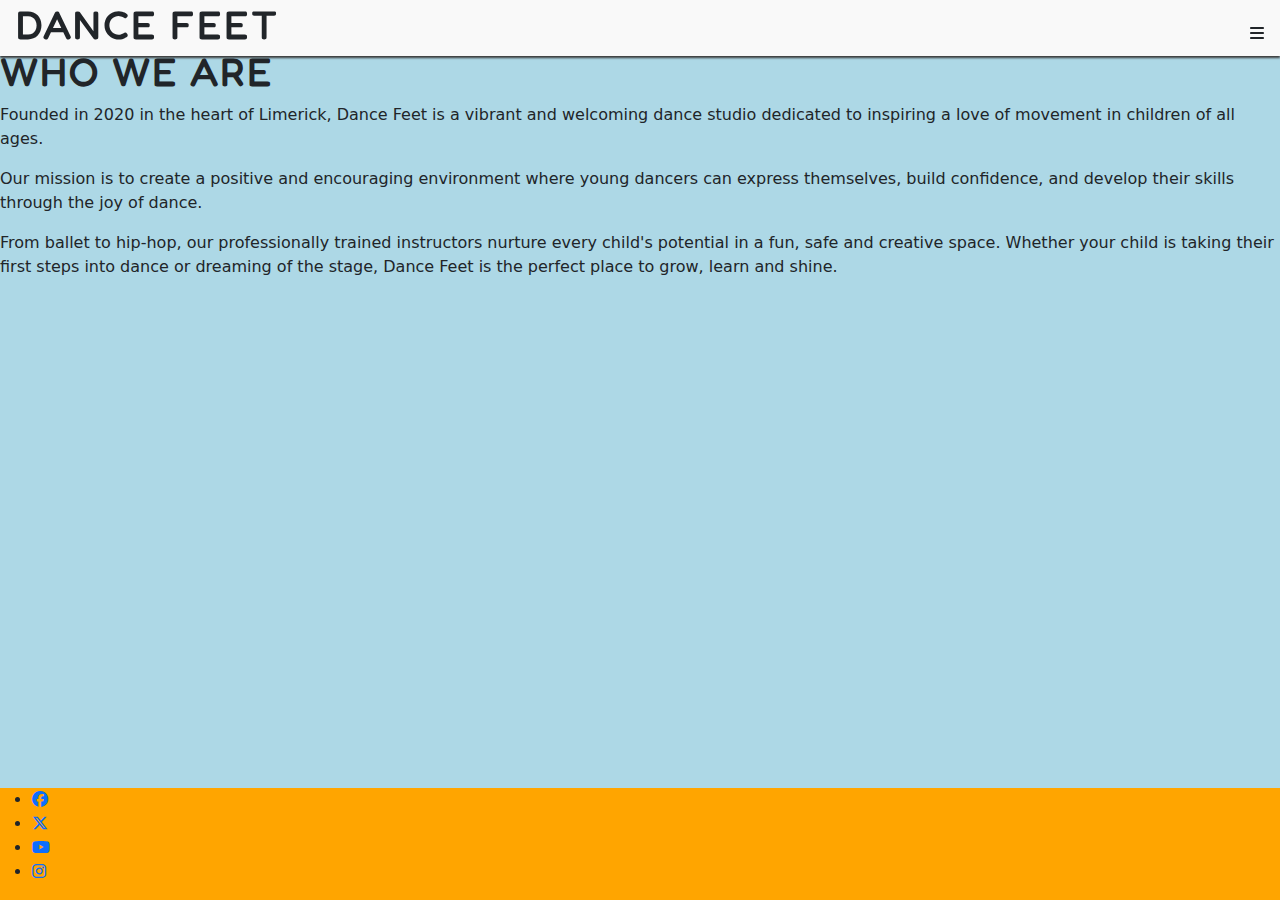
<file: about.html>
<!DOCTYPE html>
<html lang="en">
<head>
  <meta charset="UTF-8">
  <meta name="viewport" content="width=device-width, initial-scale=1.0">
  <!--Meta tags for search engines-->
  <meta name="description" content="Love Dancing, Club for kids in Limerick, Ireland. young dancers.">
  <meta name="keywords" content="love dancing, dance, kids, Limerick, Ireland, hobby, exercise">
  <!--Title-->
  <title>Dance Feet</title>
   <!--Favicon-->
<link rel="apple-touch-icon" sizes="180x180" href="assets/favicon/apple-touch-icon.png">
<link rel="icon" type="image/png" sizes="32x32" href="assets/favicon/favicon-32x32.png">
<link rel="icon" type="image/png" sizes="16x16" href="assets/favicon/favicon-16x16.png">
<link rel="manifest" href="assets/favicon/site.webmanifest">
 <!--Stylesheet-->
 <link rel="stylesheet" href="assets/css/style.css">

  <link href="https://cdn.jsdelivr.net/npm/bootstrap@5.3.0/dist/css/bootstrap.min.css" rel="stylesheet">
  <link href="https://fonts.googleapis.com/css2?family=Fredoka&family=Open+Sans&display=swap" rel="stylesheet">
   <!--Link hamburger icon-->
    <link rel="stylesheet" href="https://cdnjs.cloudflare.com/ajax/libs/font-awesome/6.5.0/css/all.min.css">
</head>
<body>
  <!--Header-->
  <header>
<a href="index.html">
  <h1 id="logo">Dance Feet</h1>
</a>

<input type="checkbox" id="nav-toggle" name="nav-toggle">
<!--Hamburger icon-->
<label for="nav-toggle" class="nav-toggle-label"><i class="fas fa-bars" id="menu-icon"></i></label>

 <nav>
    <ul id="menu">
      <li><a href="index.html" class="activity">Home</a></li>
      <li><a href="classes.html">Classes</a></li>
      <li><a href="requestatrial.html">Request a trial</a></li>
      <li><a href="about.html">About</a></li>
      <li><a href="gallery.html">Gallery</a></li>
      <li><a href="contactus.html">Contact Us</a></li>
    </ul>
  </nav>

  </header>
  <!--Main Content-->
  <main>

  <div class="about-page">
  <section class="about-section">
  <h1>Who We Are</h1>
  <p>Founded in 2020 in the heart of Limerick, Dance Feet is a vibrant and welcoming dance studio dedicated to inspiring a love of movement in children of all ages.</p>
  <p>Our mission is to create a positive and encouraging environment where young dancers can express themselves, build confidence, and develop their skills through the joy of dance.</p>
  <p>From ballet to hip-hop, our professionally trained instructors nurture every child's potential in a fun, safe and creative space. Whether your child is taking their first steps into dance or dreaming of the stage, Dance Feet is the perfect place to grow, learn and shine.</p>
</section>
</div>
  </main>
  <!--Footer-->
<footer>
<ul id="social-networks">
  <li>
    <a href="https://www.facebook.com/" target="_blank" rel="noopener" aria-label="Visit our Facebook page (opens in a new tab)"><i class="fab fa-facebook"></i></a>
  </li>

 <li>
  <a href="https://www.x.com/" target="_blank" rel="noopener" aria-label="Visit our X page (opens in a new tab)"><i class="fab fa-x-twitter"></i></a>
</li>

 <li>
  <a href="https://www.youtube.com/" target="_blank" rel="noopener" aria-label="Visit our YouTube page (opens in a new tab)"><i class="fab fa-youtube"></i></a>
</li>

 <li>
  <a href="https://www.instagram.com/" target="_blank" rel="noopener" aria-label="Visit our instagram page (opens in a new tab)"><i class="fab fa-instagram"></i></a>
</li>




</ul>

</footer>


</body>
</html>
</file>
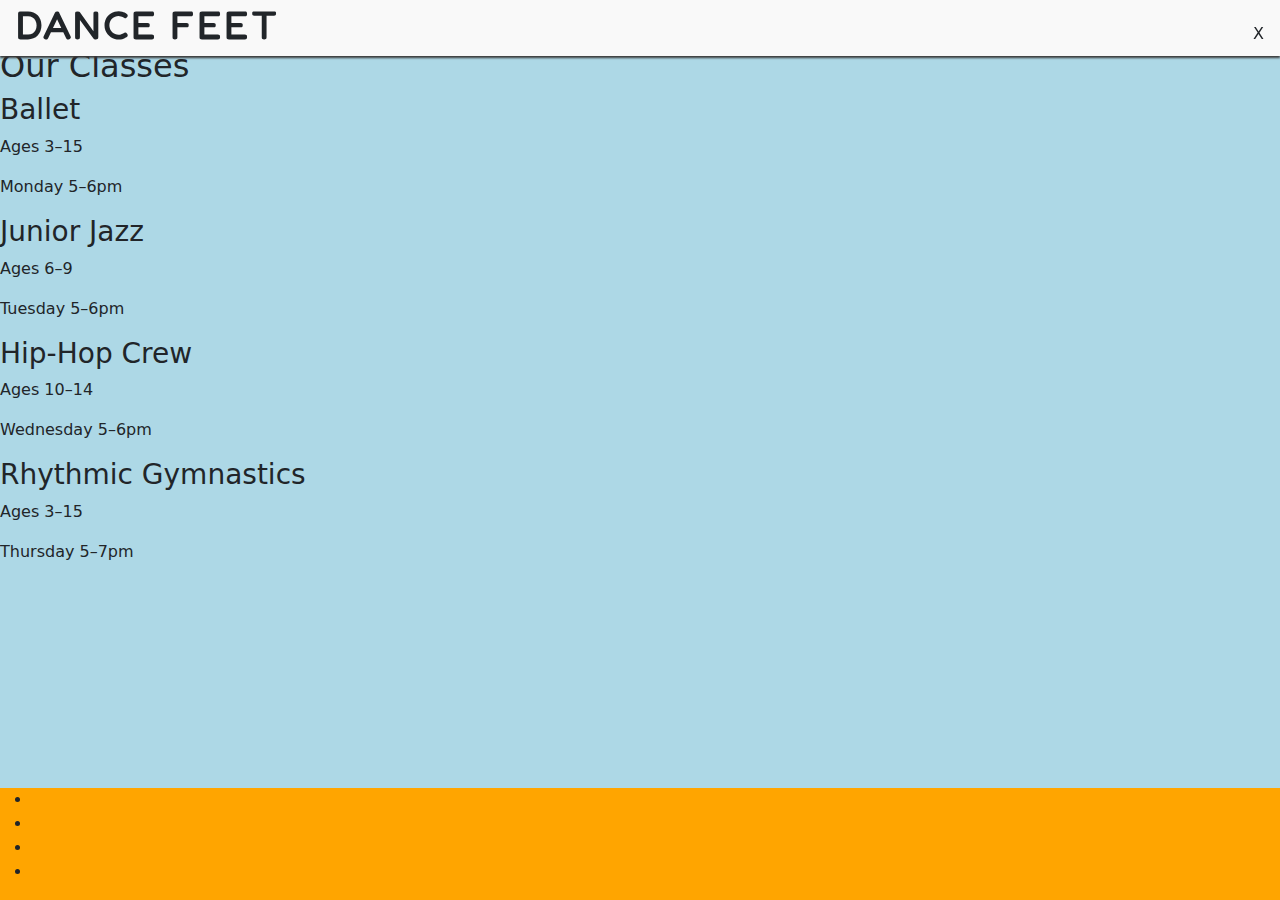
<file: classes.html>
<!DOCTYPE html>
<html lang="en">
<head>
  <meta charset="UTF-8">
  <meta name="viewport" content="width=device-width, initial-scale=1.0">
  <!--Meta tags for search engines-->
  <meta name="description" content="Love Dancing, Club for kids in Limerick, Ireland. young dancers.">
  <meta name="keywords" content="love dancing, dance, kids, Limerick, Ireland, hobby, exercise">
  <!--Title-->
  <title>Dance Feet</title>
   <!--Favicon-->
<link rel="apple-touch-icon" sizes="180x180" href="assets/favicon/apple-touch-icon.png">
<link rel="icon" type="image/png" sizes="32x32" href="assets/favicon/favicon-32x32.png">
<link rel="icon" type="image/png" sizes="16x16" href="assets/favicon/favicon-16x16.png">
<link rel="manifest" href="assets/favicon/site.webmanifest">
 <!--Stylesheet-->
 <link rel="stylesheet" href="assets/css/style.css">

  <link href="https://cdn.jsdelivr.net/npm/bootstrap@5.3.0/dist/css/bootstrap.min.css" rel="stylesheet">
  <link href="https://fonts.googleapis.com/css2?family=Fredoka&family=Open+Sans&display=swap" rel="stylesheet">
</head>
<body>
  <!--Header-->
  <header>
<a href="index.html">
  <h1 id="logo">Dance Feet</h1>
</a>

<input type="checkbox" id="nav-toggle" name="nav-toggle">
<label for="nav-toggle" class="nav-toggle-label">X</label>

<nav>
    <ul id="menu">
      <li><a href="index.html" class="activity">Home</a></li>
      <li><a href="classes.html">Classes</a></li>
      <li><a href="requestatrial.html">Request a trial</a></li>
      <li><a href="about.html">About</a></li>
      <li><a href="gallery.html">Gallery</a></li>
      <li><a href="contactus.html">Contact Us</a></li>
    </ul>
  </nav>

  </header>
  <!--Classes-->
  <main>
 <body>
  <div class="classes-page">
    <section class="classes-section">
      <h2 class="section-title">Our Classes</h2>
      <div class="class-boxes">
        <div class="class-box">
          <h3>Ballet</h3>
          <p>Ages 3–15</p>
          <p>Monday 5–6pm</p>
        </div>
        <div class="class-box">
          <h3>Junior Jazz</h3>
          <p>Ages 6–9</p>
          <p>Tuesday 5–6pm</p>
        </div>
        <div class="class-box">
          <h3>Hip-Hop Crew</h3>
          <p>Ages 10–14</p>
          <p>Wednesday 5–6pm</p>
        </div>
        <div class="class-box">
          <h3>Rhythmic Gymnastics</h3>
          <p>Ages 3–15</p>
          <p>Thursday 5–7pm</p>
        </div>
      </div>
    </section>
  </div>
</body>





  </main>
  <!--Footer-->
<footer>
<ul id="social-networks">
  <li>
    <a href="https://www.facebook.com/" target="_blank" rel="noopener" aria-label="Visit our Facebook page (opens in a new tab)"><i class="fab fa-facebook"></i></a>
  </li>

 <li>
  <a href="https://www.x.com/" target="_blank" rel="noopener" aria-label="Visit our X page (opens in a new tab)"><i class="fab fa-x-twitter"></i></a>
</li>

 <li>
  <a href="https://www.youtube.com/" target="_blank" rel="noopener" aria-label="Visit our YouTube page (opens in a new tab)"><i class="fab fa-youtube"></i></a>
</li>

 <li>
  <a href="https://www.instagram.com/" target="_blank" rel="noopener" aria-label="Visit our instagram page (opens in a new tab)"><i class="fab fa-instagram"></i></a>
</li>




</ul>
</footer>

</body>
</html>
</file>
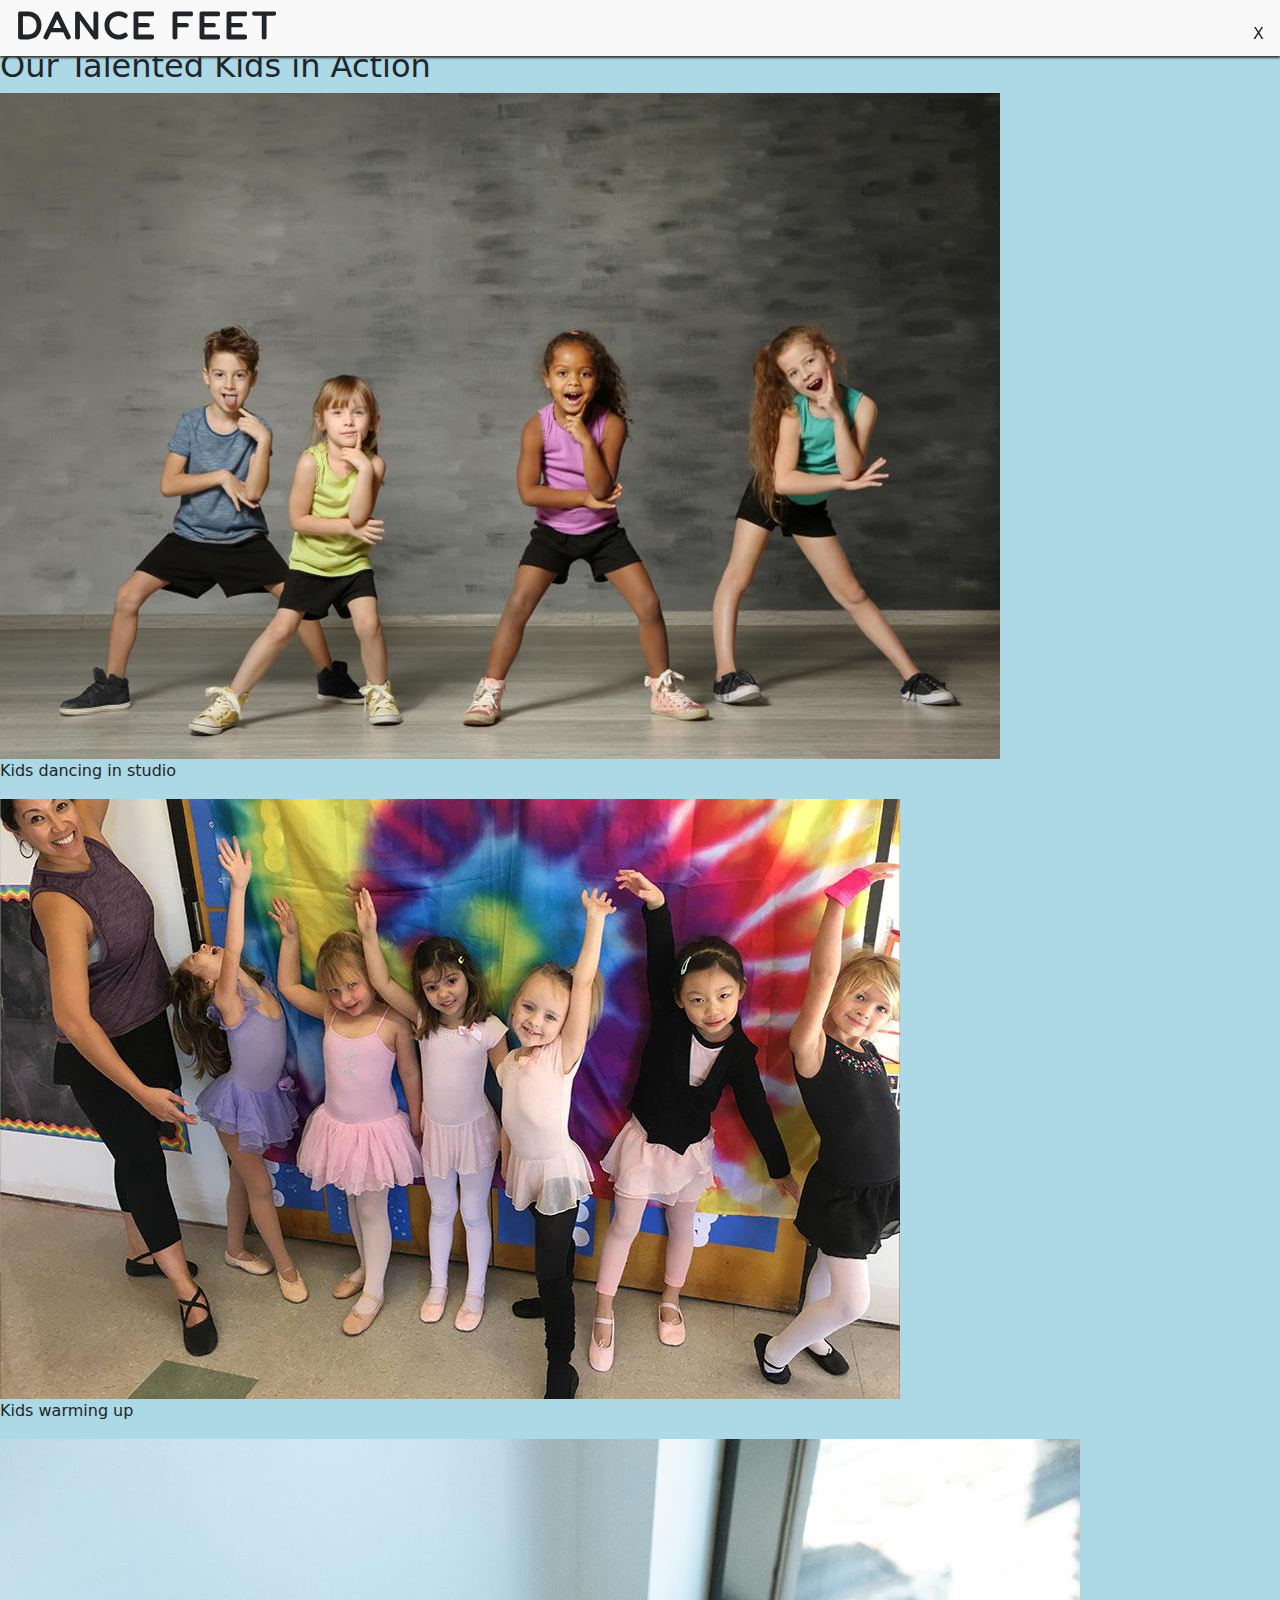
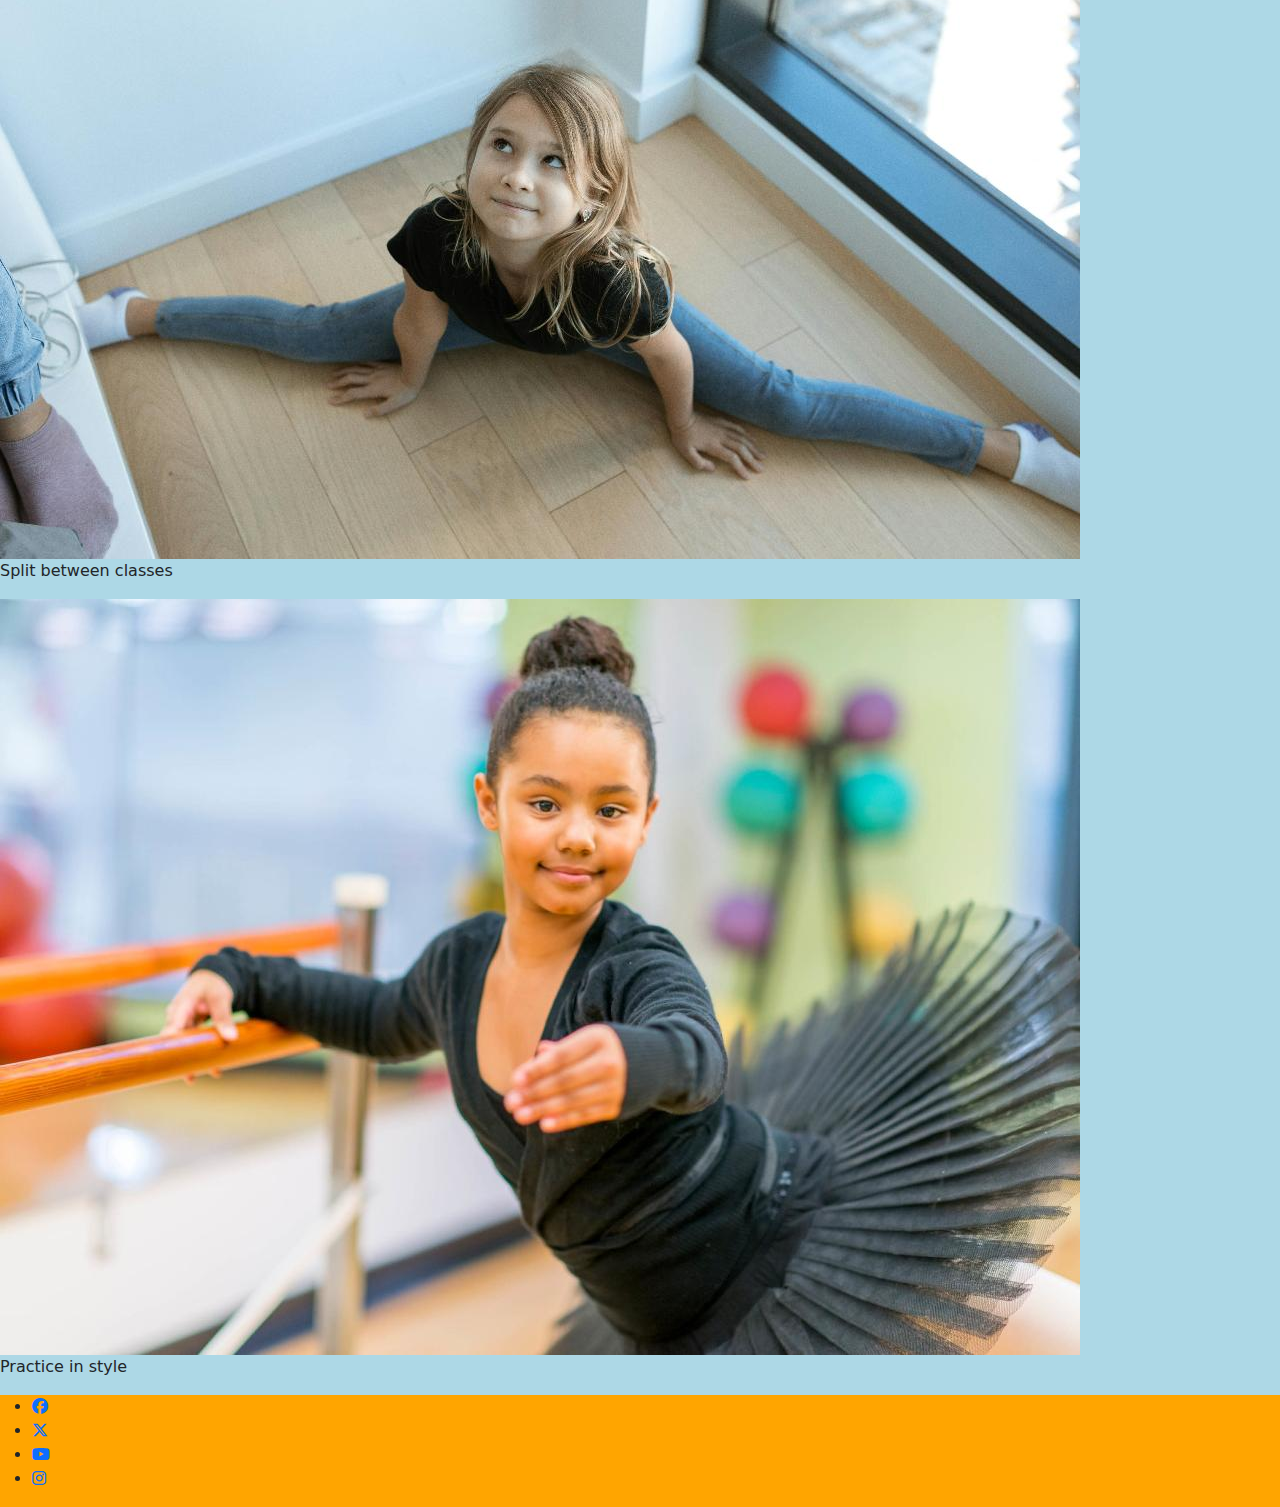
<file: gallery.html>
<!DOCTYPE html>
<html lang="en">
<head>
  <meta charset="UTF-8">
  <meta name="viewport" content="width=device-width, initial-scale=1.0">
  <!--Meta tags for search engines-->
  <meta name="description" content="Love Dancing, Club for kids in Limerick, Ireland. young dancers.">
  <meta name="keywords" content="love dancing, dance, kids, Limerick, Ireland, hobby, exercise">
  <!--Title-->
  <title>Dance Feet</title>
   <!--Favicon-->
<link rel="apple-touch-icon" sizes="180x180" href="assets/favicon/apple-touch-icon.png">
<link rel="icon" type="image/png" sizes="32x32" href="assets/favicon/favicon-32x32.png">
<link rel="icon" type="image/png" sizes="16x16" href="assets/favicon/favicon-16x16.png">
<link rel="manifest" href="assets/favicon/site.webmanifest">
 <!--Stylesheet-->
 <link rel="stylesheet" href="assets/css/style.css">

  <link href="https://cdn.jsdelivr.net/npm/bootstrap@5.3.0/dist/css/bootstrap.min.css" rel="stylesheet">
  <link href="https://fonts.googleapis.com/css2?family=Fredoka&family=Open+Sans&display=swap" rel="stylesheet">

  <!--Adding missing social media link-->
  <link rel="stylesheet" href="https://cdnjs.cloudflare.com/ajax/libs/font-awesome/6.5.0/css/all.min.css">
</head>
<body>
  <!--Header-->
  <header>
<a href="index.html">
  <h1 id="logo">Dance Feet</h1>
</a>

<input type="checkbox" id="nav-toggle" name="nav-toggle">
<label for="nav-toggle" class="nav-toggle-label">X</label>

<nav>
    <ul id="menu">
      <li><a href="index.html" class="activity">Home</a></li>
      <li><a href="classes.html">Classes</a></li>
      <li><a href="requestatrial.html">Request a trial</a></li>
      <li><a href="about.html">About</a></li>
      <li><a href="gallery.html">Gallery</a></li>
      <li><a href="contactus.html">Contact Us</a></li>
    </ul>
  </nav>

  </header>
  <!--Gallery-->
  <main>

    <section class="gallery-item">
      <h2>Our Talented Kids in Action</h2>
    <div class="gallery">
 <img src="assets/images/thumbnail(1).jpg" alt="Kids dancing in studio">
  <p class="caption">Kids dancing in studio</p>
</div>

    <div class="gallery">
<img src="assets/images/thumbnail(2).jpg" alt="Kids warming up">
  <p class="caption">Kids warming up</p>
</div>

    <div class="gallery">
<img src="assets/images/thumbnail(3).jpg" alt="Split between classes">
 <p class="caption">Split between classes</p> 
</div>

  <div class="gallery">
<img src="assets/images/thumbnail.jpg" alt="Practice in style">
  <p class="caption">Practice in style</p>
</div>


  </section>




  </main>
  <!--Footer-->
<footer>
<ul id="social-networks">
  <li>
    <a href="https://www.facebook.com/" target="_blank" rel="noopener" aria-label="Visit our Facebook page (opens in a new tab)"><i class="fab fa-facebook"></i></a>
  </li>

 <li>
  <a href="https://www.x.com/" target="_blank" rel="noopener" aria-label="Visit our X page (opens in a new tab)"><i class="fab fa-x-twitter"></i></a>
</li>

 <li>
  <a href="https://www.youtube.com/" target="_blank" rel="noopener" aria-label="Visit our YouTube page (opens in a new tab)"><i class="fab fa-youtube"></i></a>
</li>

 <li>
  <a href="https://www.instagram.com/" target="_blank" rel="noopener" aria-label="Visit our instagram page (opens in a new tab)"><i class="fab fa-instagram"></i></a>
</li>




</ul>
</footer>


</body>
</html>
</file>
<file: assets/css/style.css>
/*Google fonts import*/
@import url('https://fonts.googleapis.com/css2?family=Fredoka:wght@300..700&display=swap');

/*Asterisk wildcard selector to override default styles added by the browser*/

* {
  padding: 0;
  margin: 0;
  box-sizing: border-box;
}

body {
  min-height: 100vh;
  display: flex;
  flex-direction: column;
  /*Generic project styles*/
  color: #3a3a3a;
  font-family: 'Fredoka', sans-serif;
}




/*Header */
header {
  background-color: #f9f9f9;
  padding: 0 1rem;
  position: fixed;
  z-index: 99;
  width: 100%;
  box-shadow: 0 2px 2px #3a3a3a;
  display: flex;
  justify-content: space-between;
  align-items: baseline;
}

header a {
  text-decoration: none;
  color: inherit;
}

h1 {
  font-family: 'Fredoka', sans-serif;
   text-transform: uppercase;
  letter-spacing: 2px;
  color: #252525
}

#menu {
  font-size: 110%;
  letter-spacing: 4px;
  list-style-type: none;
}

#menu li {
  margin-bottom: 1em;
}

.activity {
border-bottom: 1px solid #252525;
}

/*Navbar styles with dropdown toggle*/
nav {
  position:absolute;
  background-color: #ffffff;
  width: 100%;
  left: 0;
  padding: 0 1rem;
  box-shadow: 0 2px 2px #3a3a3a;
  display: none;
  top:100%;
}

/*Nav toggle*/
#nav-toggle:checked~nav {
  display: block;
}


#nav-toggle {
  display: none;
}

.nav-toggle-lable {
  font-size: 2rem;
}

/*Main content*/
main {
  background-color: lightblue;
    /*Make main element take up any suplus space to push footer down*/
  flex: 1 0 auto;
  margin-top: 47px;
}

/*Footer*/
footer {
  background-color: orange;
}
</file>
